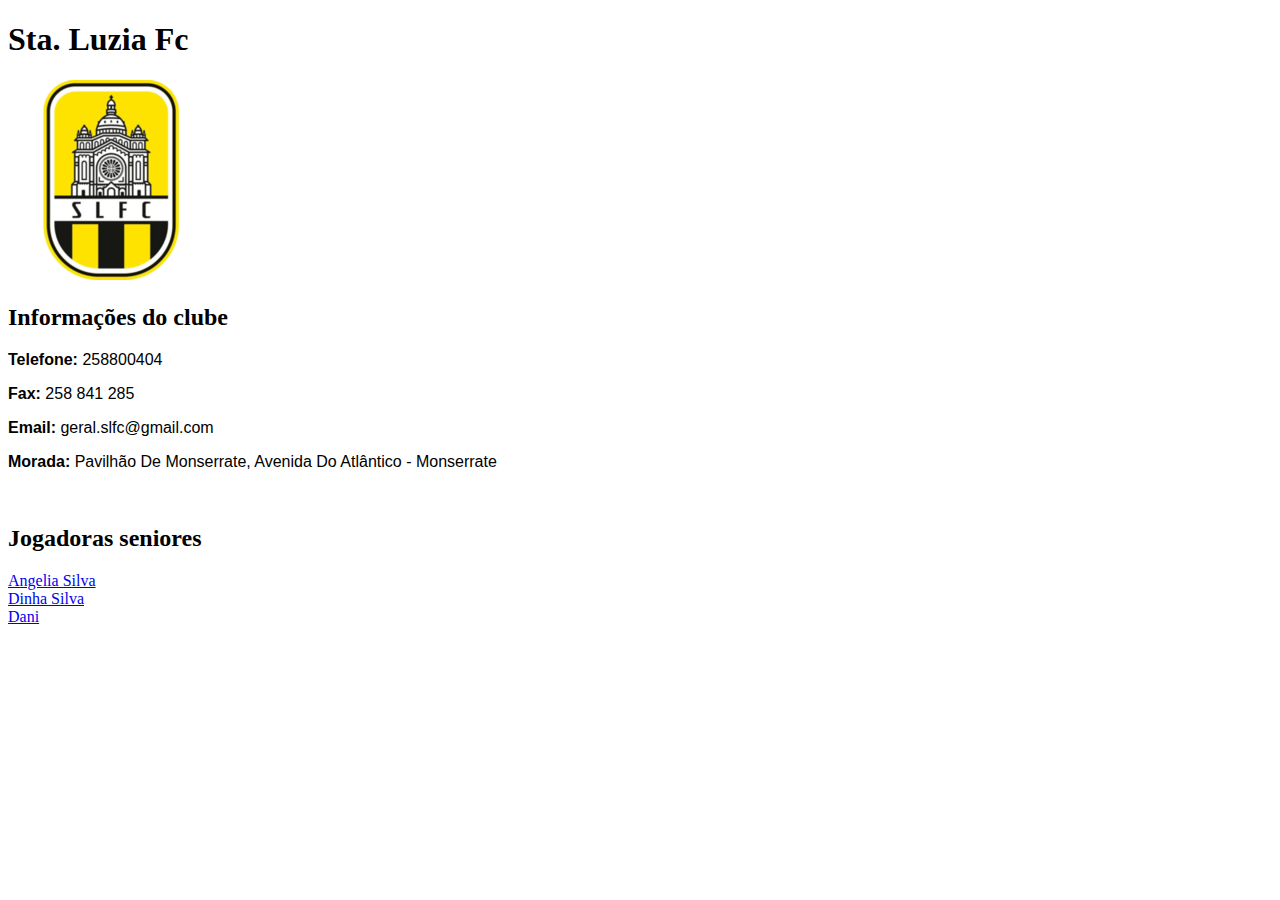
<file: Santa Luzia/Santa Luzia/Santa/index.html>
<!DOCTYPE html>
<html lang="en">
<head>
    <meta charset="UTF-8">
    <meta name="viewport" content="width=device-width, initial-scale=1.0">
    <title>Sta. Luzia Fc</title>
    <link rel="stylesheet" href="style.css">
</head>
<body>
    <h1>Sta. Luzia Fc</h1>
    <img src="Imagens/sl-logo.png">
    <h2>Informações do clube</h2>
<p><strong>Telefone:</strong> 258800404</p>
<p><strong>Fax:</strong> 258 841 285</p>
<p><strong>Email:</strong> geral.slfc@gmail.com</p>
<p><strong>Morada:</strong> Pavilhão De Monserrate, Avenida Do Atlântico - Monserrate</p>
<br>
<h2>Jogadoras seniores</h2>
<a href="AngeliaSliva.html">Angelia Silva</a>
<br>
<a href="dinha.html">Dinha Silva</a>
<br>
<a href="dani.html">Dani</a>
<br>
<table>
    <tr><td></td></tr>
</table>
</body>
</html>
</file>
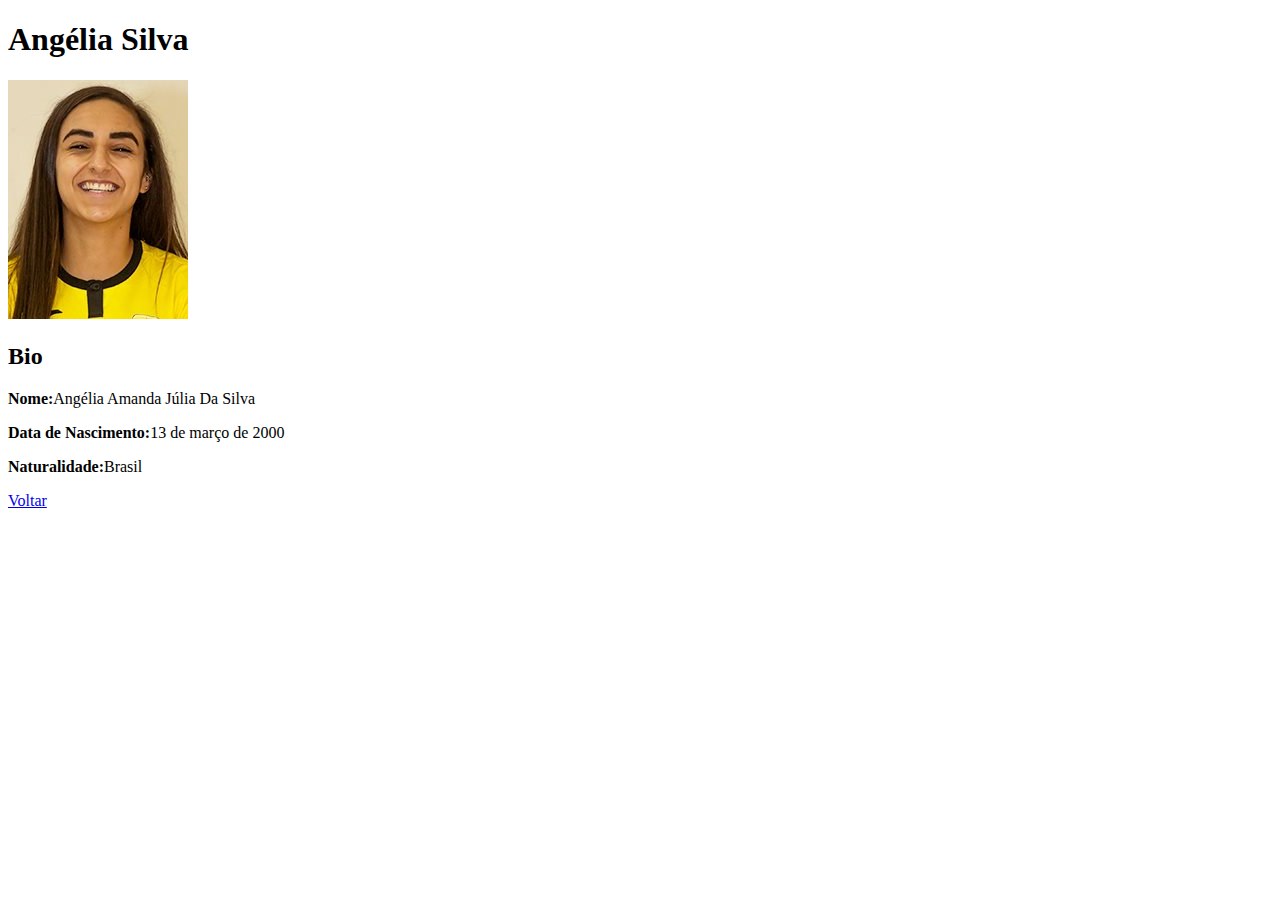
<file: Santa Luzia/Santa Luzia/Santa/AngeliaSliva.html>
<!DOCTYPE html>
<html lang="en">
<head>
    <meta charset="UTF-8">
    <meta name="viewport" content="width=device-width, initial-scale=1.0">
    <title>Angélia Silva</title>
</head>
<body>
    <h1>Angélia Silva</h1>
    <img src="Imagens/angélia.jfif" alt="Angélia Silva">
    <h2>Bio</h2>
<p><strong>Nome:</strong>Angélia Amanda Júlia Da Silva</p>
<p><strong>Data de Nascimento:</strong>13 de março de 2000</p>
<p><strong>Naturalidade:</strong>Brasil</p>
    <a href="index.html">Voltar</a>
</body>
</html>
</file>
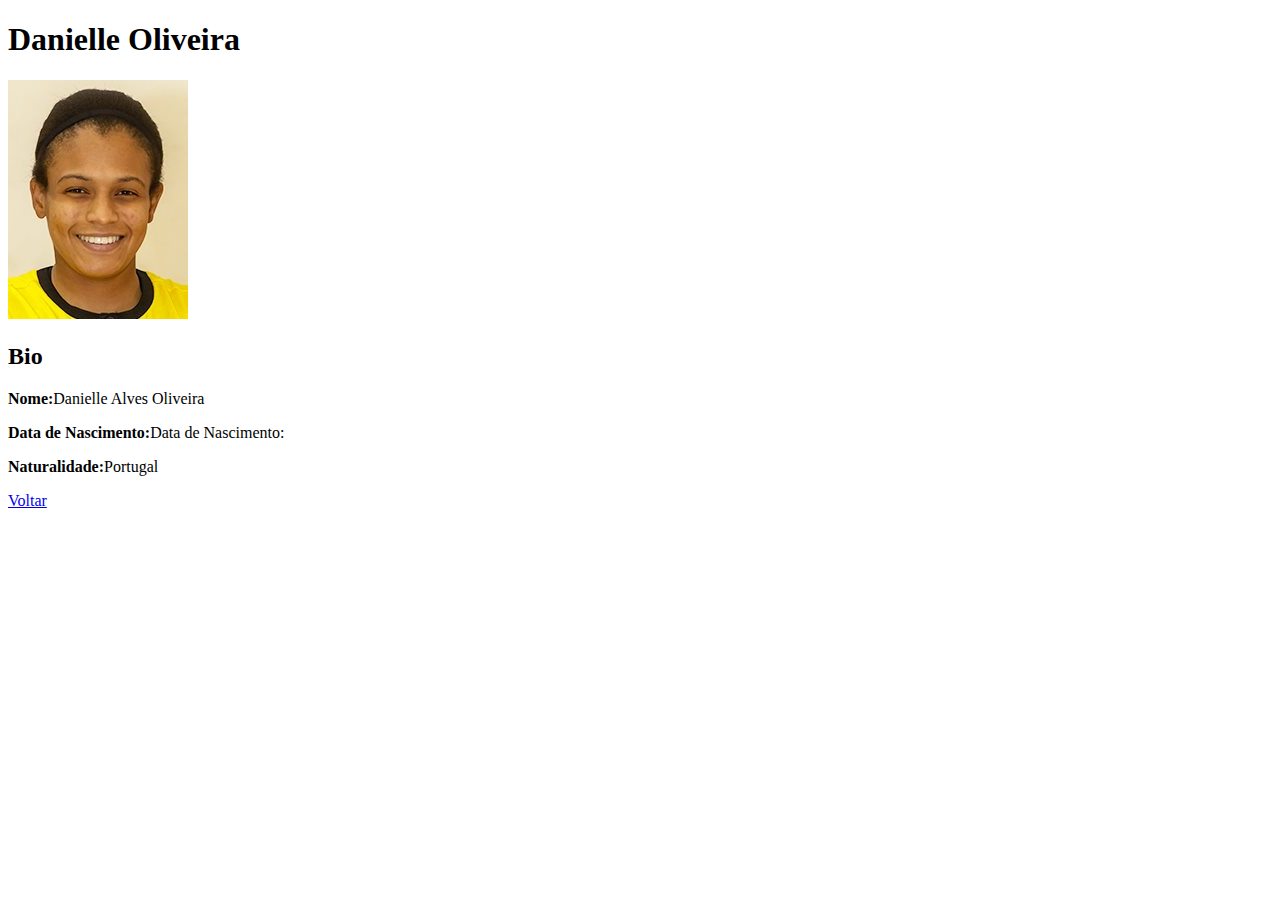
<file: Santa Luzia/Santa Luzia/Santa/dani.html>
<!DOCTYPE html>
<html lang="en">
<head>
    <meta charset="UTF-8">
    <meta name="viewport" content="width=device-width, initial-scale=1.0">
    <title>Dani</title>
</head>
<body>
    <h1>Danielle Oliveira</h1>
    <img src="Imagens/Dani.jfif" alt="Dani Alves">
    <h2>Bio</h2>
    <p><strong>Nome:</strong>Danielle Alves Oliveira</p>
    <p><strong>Data de Nascimento:</strong>Data de Nascimento:</p>
    <p><strong>Naturalidade:</strong>Portugal</p>
    <a href="index.html">Voltar</a>
</body>
</html>
</file>
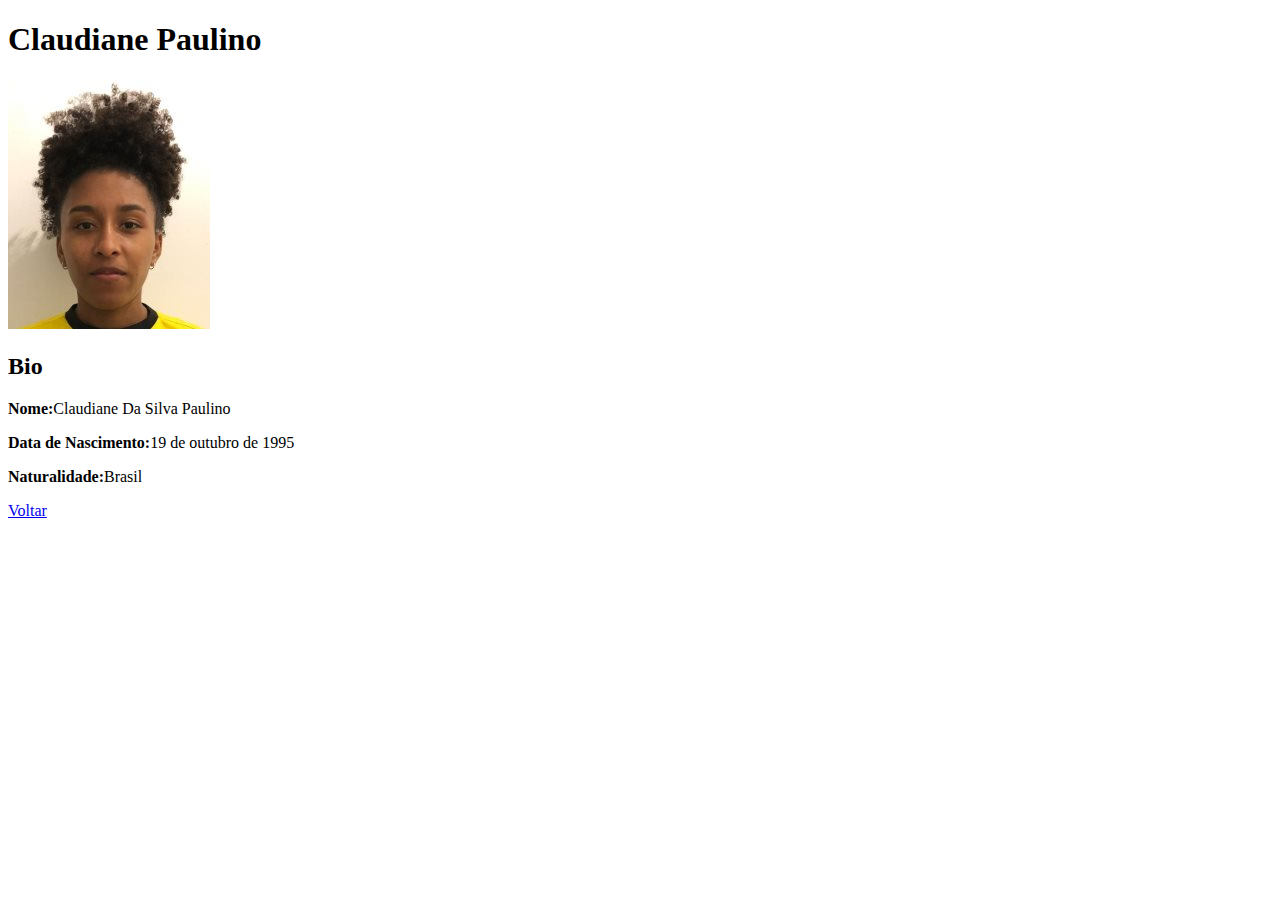
<file: Santa Luzia/Santa Luzia/Santa/dinha.html>
<!DOCTYPE html>
<html lang="en">
<head>
    <meta charset="UTF-8">
    <meta name="viewport" content="width=device-width, initial-scale=1.0">
    <title>Caudiane</title>
</head>
<body>
<h1>Claudiane Paulino</h1>
<img src="Imagens/Dinha.jfif" alt="Dinha Silva">
<h2>Bio</h2>
<p><strong>Nome:</strong>Claudiane Da Silva Paulino</p>
<p><strong>Data de Nascimento:</strong>19 de outubro de 1995</p>
<p><strong>Naturalidade:</strong>Brasil</p>
<a href="index.html">Voltar</a>
</body>
</html>
</file>
<file: Santa Luzia/Santa Luzia/Santa/style.css>
p{
    font-family: Arial, Helvetica, sans-serif;
}

img{
margin: auto;
margin-right: auto;
}
</file>
